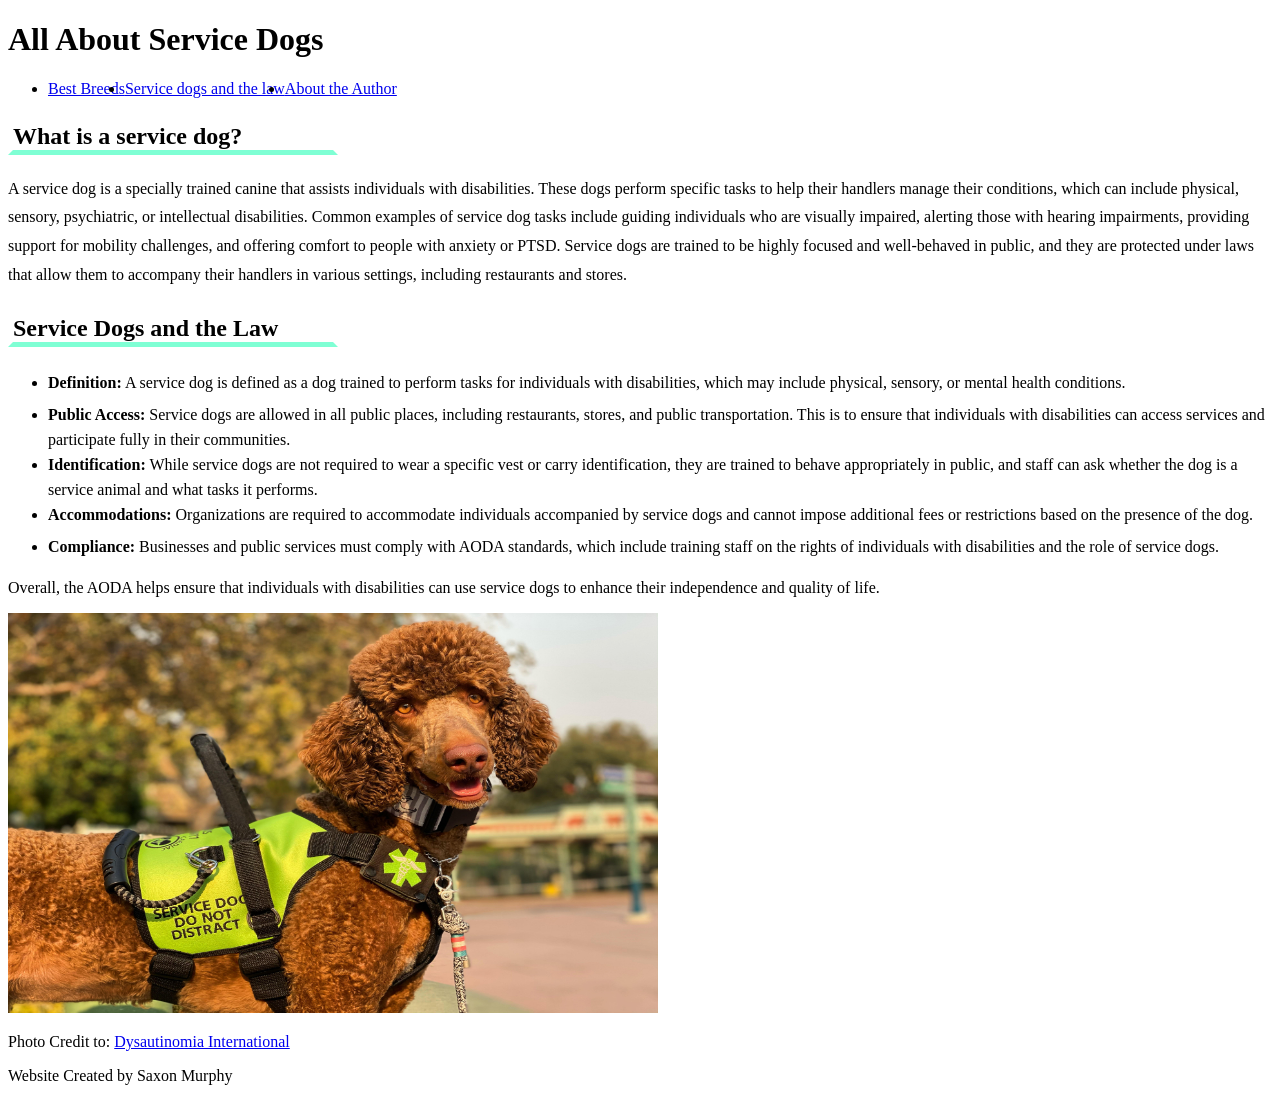
<file: index.html>
<!DOCTYPE html>
<html lang="en">
<head>
    <!--Link to style sheet below-->
    <link rel="stylesheet" href="style.css">
    <meta charset="UTF-8">
    <meta name="viewport" content="width=device-width, initial-scale=1.0">
    <title>Best Service Dog Breeds Fact Sheet</title>
</head>
<body>
    <h1>All About Service Dogs</h1>

    <ul class="container">
        <li><a href="./Pages/bestbreeds.html">Best Breeds</a></li>
        <li><a href="./Pages/sdontario.html">Service dogs and the law</a></li>
        <li><a href="./Pages/about.html">About the Author</a></li>
    </ul>
   


    <h2 class="second-title">What is a service dog?</h2> 

    <p class="first-paragraph">A service dog is a specially trained canine that assists individuals with disabilities. These dogs perform specific tasks to help their handlers manage their conditions, which can include physical, sensory, psychiatric, or intellectual disabilities. Common examples of service dog tasks include guiding individuals who are visually impaired, alerting those with hearing impairments, providing support for mobility challenges, and offering comfort to people with anxiety or PTSD. Service dogs are trained to be highly focused and well-behaved in public, and they are protected under laws that allow them to accompany their handlers in various settings, including restaurants and stores.</p>

    <h2 class="second-title">Service Dogs and the Law</h2>
<ul>
<li><strong class="header-bold">Definition:</strong> A service dog is defined as a dog trained to perform tasks for individuals with disabilities, which may include physical, sensory, or mental health conditions.</li>

<li><strong class="header-bold">Public Access:</strong> Service dogs are allowed in all public places, including restaurants, stores, and public transportation. This is to ensure that individuals with disabilities can access services and participate fully in their communities.</li>

<li><strong class="header-bold">Identification:</strong> While service dogs are not required to wear a specific vest or carry identification, they are trained to behave appropriately in public, and staff can ask whether the dog is a service animal and what tasks it performs.</li>

<li><strong class="header-bold">Accommodations:</strong> Organizations are required to accommodate individuals accompanied by service dogs and cannot impose additional fees or restrictions based on the presence of the dog. </li>

<li><strong class="header-bold">Compliance:</strong> Businesses and public services must comply with AODA standards, which include training staff on the rights of individuals with disabilities and the role of service dogs.</li>
</ul>

<p>Overall, the AODA helps ensure that individuals with disabilities can use service dogs to enhance their independence and quality of life.</p>

<!--First photo below-->

<img src="Images/servicepoodle1.jpg" alt="brown service poodle" width="650" height="400">

<p>Photo Credit to: <a href="https://dysautonomiainternational.org/blog/wordpress/so-you-want-a-service-dog/">Dysautinomia International</a></p>

<!--First photo above-->

<p>Website Created by Saxon Murphy</p>

</body>
</html>
</file>
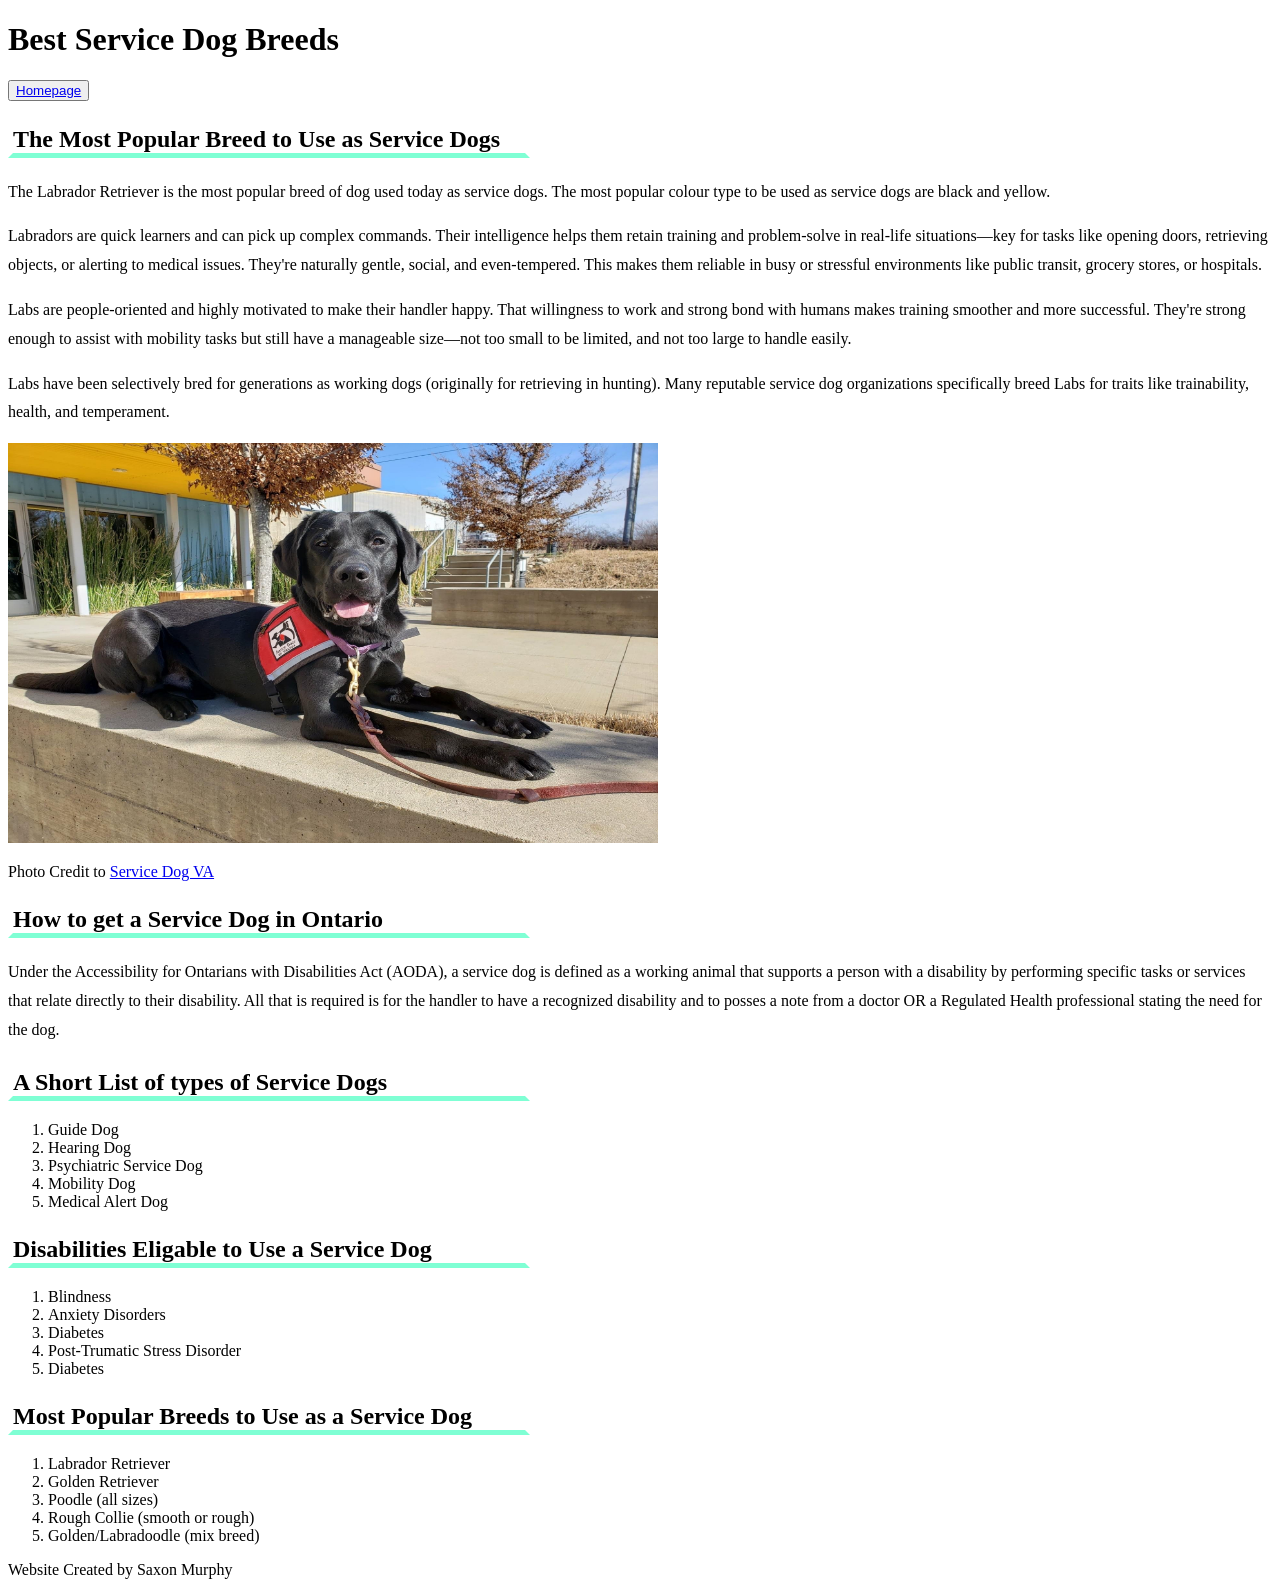
<file: Pages/bestbreeds.html>
<!DOCTYPE html>
<html lang="en">
<head>
    <!--Link to Stylesheet below-->
    <link rel="stylesheet" href="../style.css">
    <meta charset="UTF-8">
    <meta name="viewport" content="width=device-width, initial-scale=1.0">
    <title>Document</title>
</head>
<body>
    <title>Best Breeds for Service Dogs</title>

    <h1>Best Service Dog Breeds</h1>
   <button class="button3" type="button"> <a href="../index.html">Homepage</a></button>
    
    <h2 class="fourth-title">The Most Popular Breed to Use as Service Dogs</h2>

<p class="second-paragraph">The Labrador Retriever is the most popular breed of dog used today as service dogs. The most popular colour type to be used as service dogs are black and yellow. </p>

<p class="second-paragraph">Labradors are quick learners and can pick up complex commands. Their intelligence helps them retain training and problem-solve in real-life situations—key for tasks like opening doors, retrieving objects, or alerting to medical issues. They're naturally gentle, social, and even-tempered. This makes them reliable in busy or stressful environments like public transit, grocery stores, or hospitals.</p>

<p class="second-paragraph">Labs are people-oriented and highly motivated to make their handler happy. That willingness to work and strong bond with humans makes training smoother and more successful. They're strong enough to assist with mobility tasks but still have a manageable size—not too small to be limited, and not too large to handle easily.</p>

<p class="second-paragraph">Labs have been selectively bred for generations as working dogs (originally for retrieving in hunting). Many reputable service dog organizations specifically breed Labs for traits like trainability, health, and temperament.</p>

<!--Picture of lab service dog-->

<img src="../Images/blackservicedog1.JPG" alt="a black service dog" width="650" height="400">

<p>Photo Credit to <a href="https://www.servicedogsva.org/about-sdv">Service Dog VA</a></p>

<h2 class="fourth-title">How to get a Service Dog in Ontario</h2>

<p class="second-paragraph">Under the Accessibility for Ontarians with Disabilities Act (AODA), a service dog is defined as a working animal that supports a person with a disability by performing specific tasks or services that relate directly to their disability. All that is required is for the handler to have a recognized disability and to posses a note from a doctor OR a Regulated Health professional stating the need for the dog.</p>

<h2 class="fourth-title"> A Short List of types of Service Dogs</h2>

<ol>
<li>Guide Dog</li>
<li>Hearing Dog</li>
<li>Psychiatric Service Dog</li>
<li>Mobility Dog</li>
<li>Medical Alert Dog</li>

</ol>
<h2 class="fourth-title">Disabilities Eligable to Use a Service Dog</h2>
<ol>
<li>Blindness</li>
<li>Anxiety Disorders</li>
<li>Diabetes</li>
<li>Post-Trumatic Stress Disorder</li>
<li>Diabetes</li>
</ol>
 
<h2 class="fourth-title">Most Popular Breeds to Use as a Service Dog</h2>
<ol>
<li>Labrador Retriever</li>
<li>Golden Retriever</li>
<li>Poodle (all sizes)</li>
<li>Rough Collie (smooth or rough)</li>
<li>Golden/Labradoodle (mix breed)</li>

</ol>
<p>Website Created by Saxon Murphy</p>
</body>
</html>
</file>
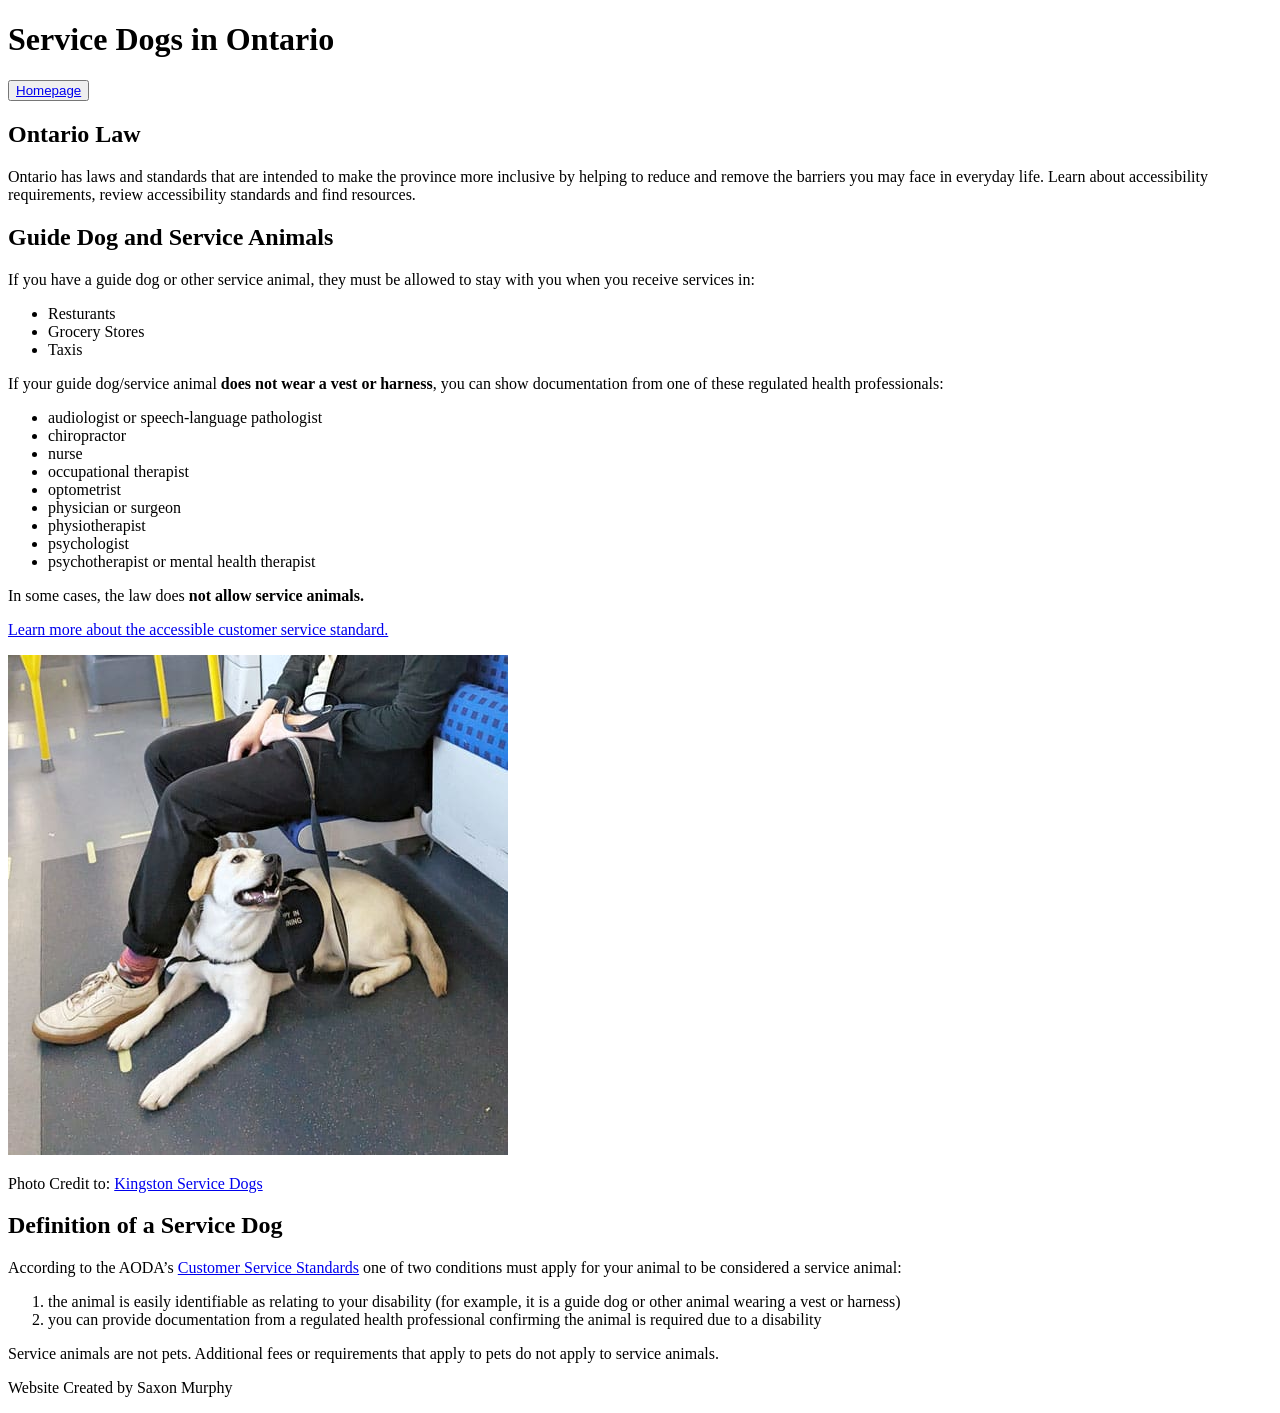
<file: Pages/sdontario.html>
<!DOCTYPE html>
<html lang="en">
<head>
    <!--Link to Stylesheet Below-->
    <link rel="stylesheet" href="../style.css">
    <meta charset="UTF-8">
    <meta name="viewport" content="width=device-width, initial-scale=1.0">
    <title>Document</title>
</head>
<body>
    <title>Service Dogs in Ontario</title>
    <h1>Service Dogs in Ontario</h1>
    <button class="button4" style="button"><a href="../index.html">Homepage</a></button>
    <!--Page starts here-->
    <h2>Ontario Law</h2>
    <p>Ontario has laws and standards that are intended to make the province more inclusive by helping to reduce and remove the barriers you may face in everyday life. Learn about accessibility requirements, review accessibility standards and find resources.</p>

    <h2>Guide Dog and Service Animals</h2>
    <p>If you have a guide dog or other service animal, they must be allowed to stay with you when you receive services in:</p>
    <ul>
        <li>Resturants</li>
        <li>Grocery Stores</li>
        <li>Taxis</li>
        
    </ul>

    <p>If your guide dog/service animal <strong>does not wear a vest or harness</strong>, you can show documentation from one of these regulated health professionals:</p>

    <ul>
        <li>audiologist or speech-language pathologist</li>
        <li>chiropractor</li>
        <li>nurse</li>
        <li>occupational therapist</li>
        <li>optometrist</li>
        <li>physician or surgeon</li>
        <li>physiotherapist</li>
        <li>psychologist</li>
        <li>psychotherapist or mental health therapist</li>

    </ul>
<p>In some cases, the law does <strong>not allow service animals.</strong></p>

<p><a href="https://www.ontario.ca/page/how-make-customer-service-accessible">Learn more about the accessible customer service standard.</p></a>

<img src="../Images/ontarioservicedog.jpg" alt="A person sitting on a subway car with a yellow lab">

<p>Photo Credit to: <a href="https://kingstonservicedogs.ca/programs/">Kingston Service Dogs</a></p>

<h2>Definition of a Service Dog</h2>
<p>According to the AODA’s <a href="https://www.ontario.ca/laws/regulation/110191#BK149">Customer Service Standards</a>
one of two conditions must apply for your animal to be considered a service animal:</p>

<ol>
    <li>the animal is easily identifiable as relating to your disability (for example, it is a guide dog or other animal wearing a vest or harness)</li>
    <li>you can provide documentation from a regulated health professional confirming the animal is required due to a disability</li>
</ol>
<p>Service animals are not pets. Additional fees or requirements that apply to pets do not apply to service animals.</p>

<p>Website Created by Saxon Murphy</p>
</body>
</html>
</file>
<file: style.css>
/* Universial Box Style */



/* This is for the overall body */
body {
    background-color: #ffffff; 
}

/*This is for my Flexbox Navigation Container */

.container {
    display:flex
}

/* This is for all my h2 titles*/
.second-title {
    color: rgb(0, 0, 0);
    border-style: solid;
    border-width: 5px;
    border-color:white white aquamarine white;
    width: 20rem;
}


    /* This is for my paragraphs on the first page */
.first-paragraph {
    line-height: 1.8em;
}

/* These are for my mini subsections for the list on first page */
.header-bold {
    color:rgb(0, 0, 0); 
    line-height: 2.0em;
}

/* This is for all my paragraphs throughout the entire website*/
.second-paragraph {
    line-height: 1.8em;
}




/*Edits on Titles*/


.third-title {
    color: rgb(0, 0, 0);
    border-style: solid;
    border-width: 5px;
    border-color:white white aquamarine white;
    width: 20rem;
    
}

.fourth-title {
    color: rgb(0, 0, 0);
    border-style: solid;
    border-width: 5px;
    border-color:white white aquamarine white;
    width: 32rem;
}
</file>
